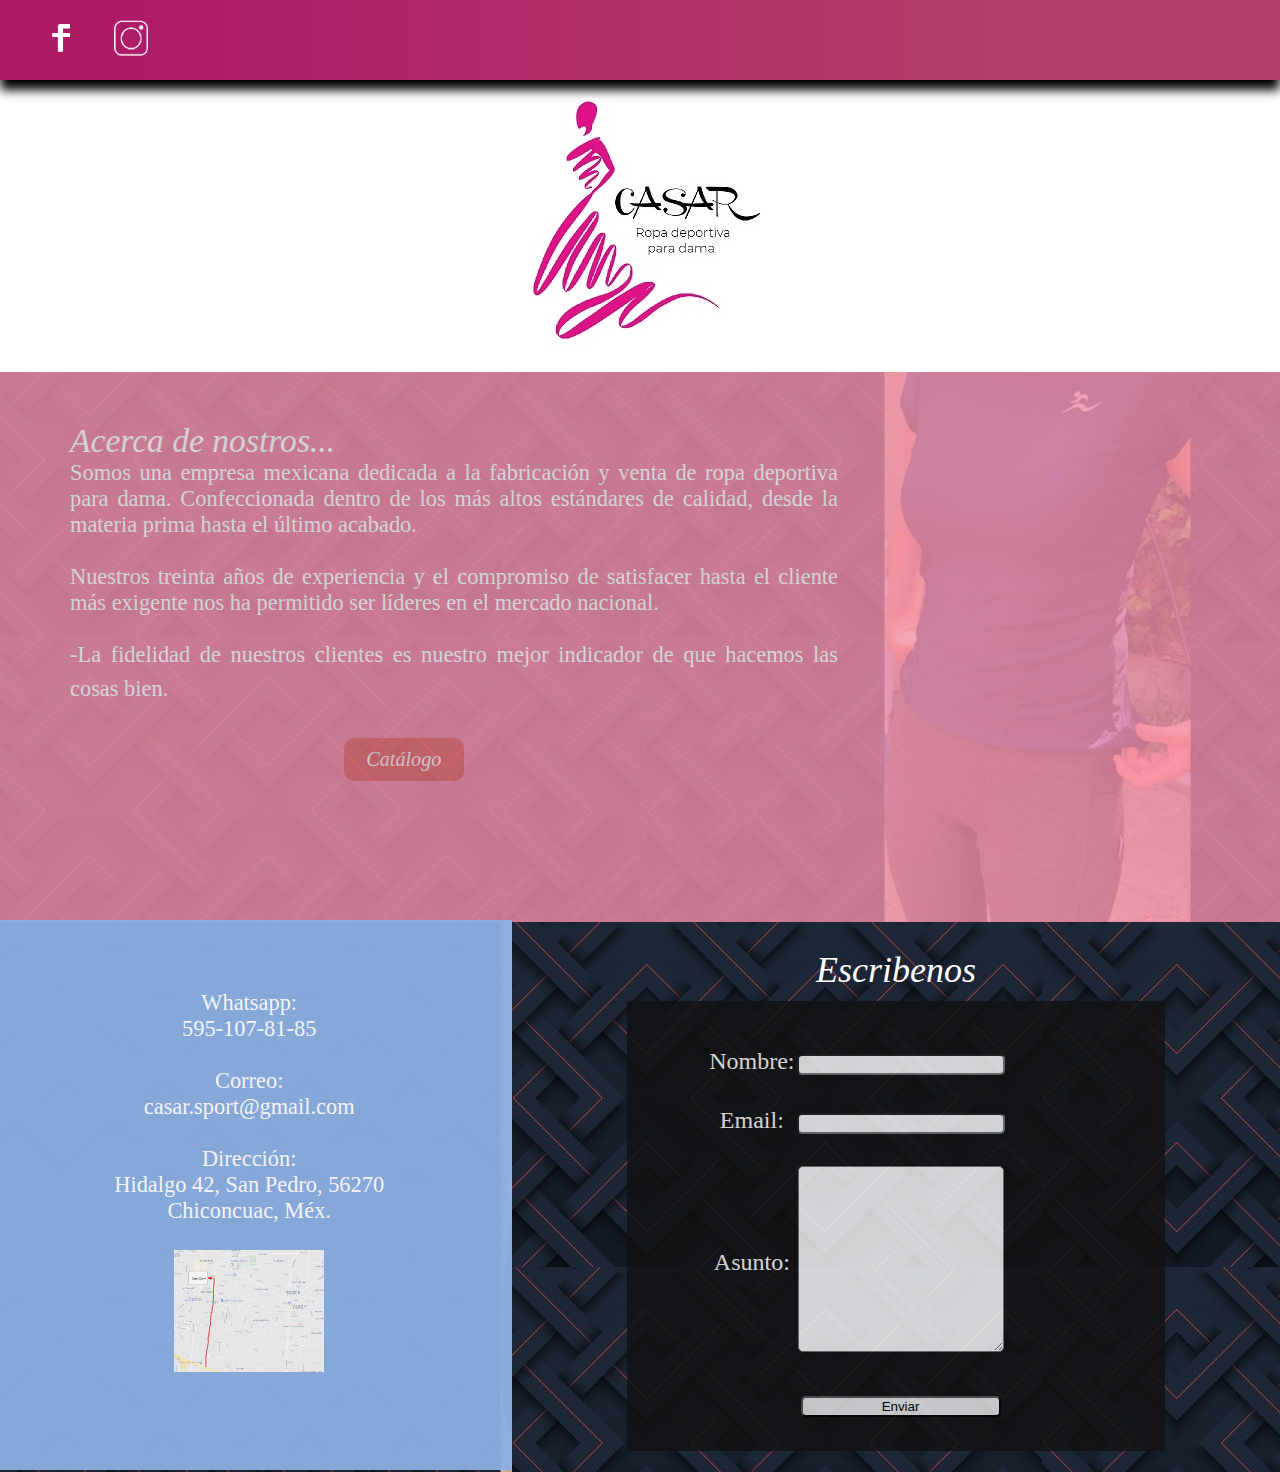
<file: index.html>
<!DOCTYPE html>
<html>
<head>
	<title>Casar Sport</title>
	<meta charset="utf-8">
	<link rel="stylesheet" type="text/css" href="css/index_css_2.css">


	<script src="js/jquery.js"></script>

	<script type="text/javascript">
		$(document).ready(function(){
			$("#mapa").click(expandir_mapa);

			$("#mapa_expandido").hide();
			$("html").click(function() {
				$("#mapa_expandido").fadeOut();
				$("header").fadeIn(1000);
				$("#ropa").css({
					opacity : 1
				});
				$("#ubicacion").css({
					opacity : 1
				});
				$("#contacto").css({
					opacity : 1
				});
			});	


		
		});

		function expandir_mapa(e){
			e.stopPropagation();
			$("header").fadeOut(500);
			$("#mapa_expandido").fadeIn(500);
			$("#ropa").css({
				opacity : 0.4
			});
			$("#ubicacion").css({
				opacity : 0.4
			});
			$("#contacto").css({
				opacity : 0.4
			});
		}



	</script>
</head>
<body>
	<header>
		<div id="redes">
			<a href="https://www.facebook.com/CASAR-SPORT-100139951706948"><img class="redes_sociales" src="imagenes/facebook.png"></a>
			<a href="https://www.instagram.com/casarsport/"><img class="redes_sociales" src="imagenes/instagram.png"></a>
		</div>
		
	</header>

	<div id="logo">

	</div>

	<div id="ropa">
		<div class="descripcion">
			<p class="texto">
				<span style="font-size: 1.5em; font-style: italic;">Acerca de nostros...</span>
				<br>
				Somos una empresa mexicana dedicada a la fabricación y venta de ropa deportiva para dama.  Confeccionada dentro de los más altos estándares de calidad, desde la materia prima hasta el último acabado.
				<br><br>
				Nuestros treinta años de experiencia y el compromiso de satisfacer hasta el cliente más exigente nos ha permitido ser líderes en el mercado nacional.
				<br><br>
				<span style=”Font-style: italic”>-La fidelidad de nuestros clientes es nuestro mejor indicador de que hacemos las cosas bien.

				<a href="ropa.html"><button>Catálogo</button></a>
			
			</p>
		</div>
	</div>


	<div id="ubicacion">
		<div class="descripcion">
			<p class="texto">
			Whatsapp: <br> 595-107-81-85<br><br>	
			Correo: <br> casar.sport@gmail.com <br><br>
			Dirección: <br>Hidalgo 42, San Pedro, 56270 Chiconcuac, Méx.<br><br>
				<img src="imagenes/mapa.png" id="mapa">
			</p>
		</div>
	</div>


	<div id="contacto">
		<br>
		<span style="font-size: 1.5em; font-style: italic; padding: 20px">Escribenos</span>
		<div class="email">
			<form >
				<table>
					<tr>
						<td><label for="nombre">Nombre: </label></td>
						<td><input type="text" name="nombre" required="true"></td>
					</tr>
					<tr>
						<td><label for="email">Email: </label> </td>
						<td><input type="email" name="email" required="true"></td>
					</tr>
					<tr>
						<td><label for="asunto">Asunto: </label></td>
						<td><textarea name="asunto" id="asunto" required="true"></textarea></td>
					</tr>
					<tr>
						<td></td>
						<td><input type="submit" name="enviar" id="enviar" value="Enviar"></td>
					</tr>
					
				</table>
			</form>

		</div>
	</div>
	
	<div id="mapa_expandido">
		<img src="imagenes/mapa.png" id="mapa">
	</div>


</body>
</html>
</file>
<file: css/index_css_2.css>
@charset "utf-8";

body{
	width: 100%;
	margin: 0px;
    font-family: Garamond;
}
/*-------------------Encabezado------*/

header{
	width: 100%;
	height: 80px;
	position: fixed;
	z-index: 1;
	color: white;
	background: linear-gradient(to right, #AD1B67 10%,#B3406B 80%);

	box-shadow: 0px 10px 10px black;
}
header #redes{
	float: left;
	width: 200px;
	margin-left: 30px;
}
header img{
	width: 45px;
	height: 45px;
	margin:15px 10px;
	border-radius: 20px;
}


/*-------------LOGO-------*/

#logo{
	width: 100%;
	height: 350px;
	margin: auto;
	background: url("../imagenes/logo.jpg") white no-repeat bottom;
}

/*----------------------ROPA------*/
#ropa{
	width: 100%;
	height: 550px;
	background: url('../imagenes/contenedor_ropa.jpg') repeat-x center; 
}

#ropa .descripcion{
	width: 100%;
	height: 550px;


	color: white;
	font-size: 1.4em;
	background: #F490AC;
	opacity: .8;
}

#ropa .texto{
	width: 60%;

	padding: 50px 70px;
	text-align: justify;

}

button{
	width: 120px;
	position: relative;
	top: 70px;
	left: 170px;

	background: #E66A6A;
	color: white;
	border: none;
	border-radius: 10px;
	padding: 10px;


    font-family: Garamond;
	font-size: 0.9em;
	font-style: italic;
	opacity: 0.8;
}

/*--------------UBICACIOM----*/
#ubicacion{
	width: 40%;
	height: 550px;
	float: left;
	background: url('../imagenes/contenedor_ropa.jpg') repeat-x center; 
}

#ubicacion .descripcion{
	width: 100%;
	height: 550px;
	margin-top: -25px;
	color: white;
	font-size: 1.4em;
	background: #8CB0E2;
	opacity: .95;
}

#ubicacion .texto{
	width: 70%;	
	padding: 70px;
	text-align: center;

}

#mapa{
	width: 150px;

}

#mapa:hover{
	cursor: pointer;
}


input:hover, button:hover{
	cursor: pointer;
	opacity: 1;
	transform: scale(1.1);

}

/*----------------------CONTACTO------*/
#contacto{
	width: 60%;
	height: 550px;
	float: right;
	background: url('../imagenes/contenedor_contacto.jpg') repeat-x; 
	font-size: 1.5em;
	text-align: center;
	color: white;

}

.email{
	width: 70%;
	height: 450px;

	background: #111111;
	margin: 10px auto;
	color: white;
	opacity: 0.8;
}
.email:hover{
	opacity: 1;
}

#contacto table{
	width: 80%;
	padding: 30px 80px;
}

td{
	padding: 15px 0px;
}

#contacto input{
	border-radius: 5px;
	width: 200px;
}

#asunto{
	height: 180px;
	border-radius: 5px;
	width: 200px;
}

#enviar{
	width: 100px;
}

/* MAPA EXPANDIDO*/
#mapa_expandido{
	width: 700px;
	height: 700px;
	z-index: 2;
	position: fixed;
	top: 100px;
	left: 150px;
}

#mapa_expandido img{
	width: 100%;
}
</file>
